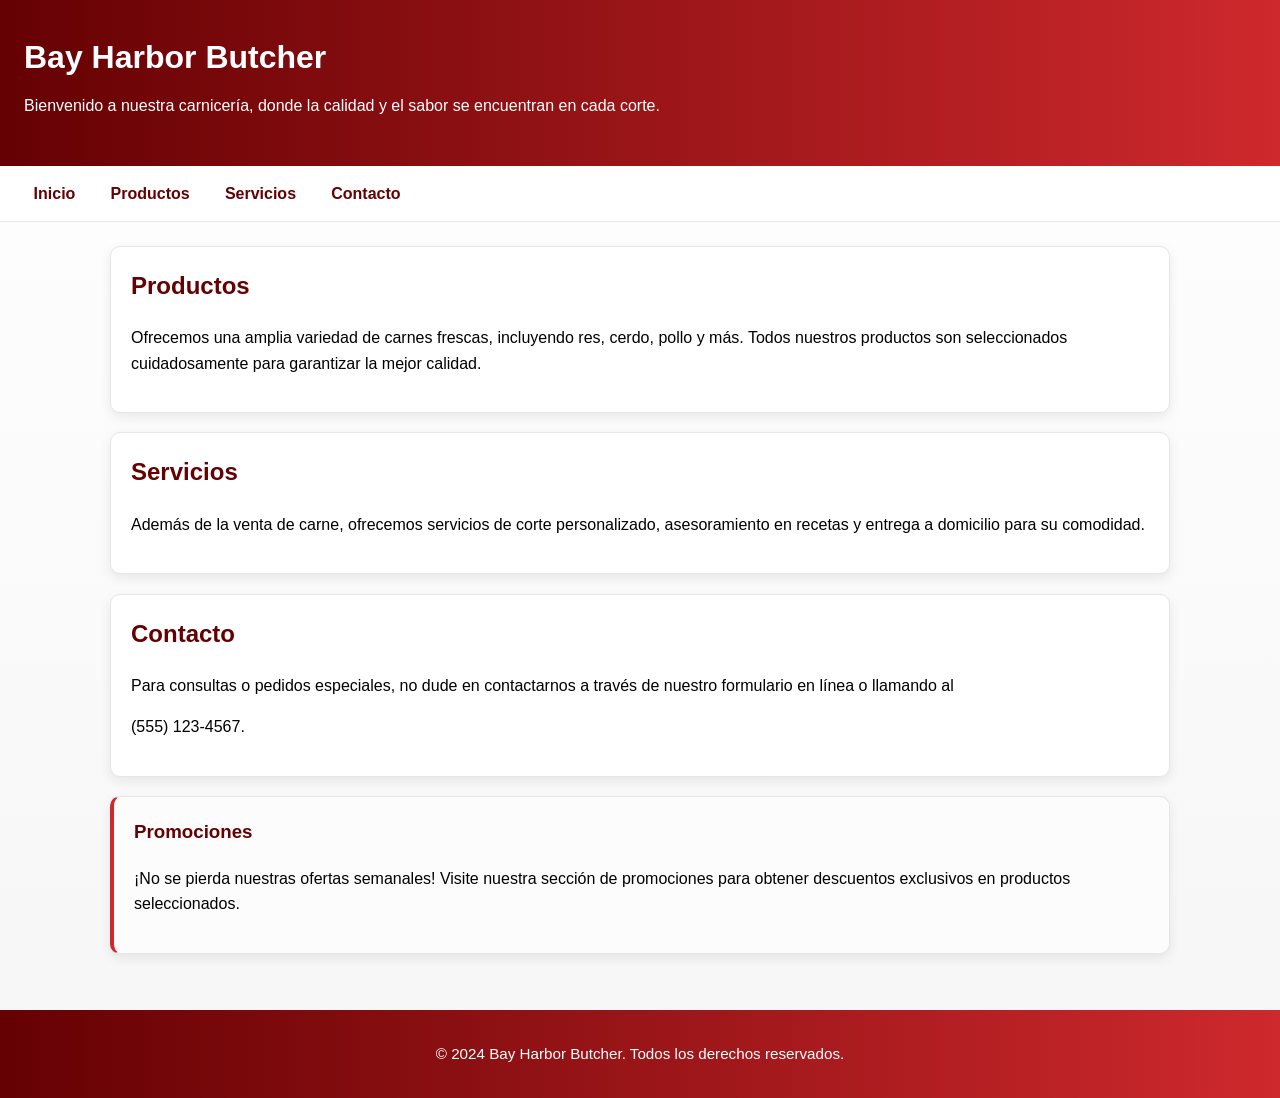
<file: html-primero/index.html>
<!DOCTYPE html>
<html lang="es">
<head>
    <meta charset="UTF-8">
    <meta name="viewport" content="width=device-width, initial-scale=1.0">
    <title>Bay Harbor Butcher</title>
    <link rel="icon" href="img/logo.png" type="image/png">
    <link rel="stylesheet" href="style.css">
</head>
<body>
    <div class="page">
        <header class="site-header">
            <h1>Bay Harbor Butcher</h1>
            <p>Bienvenido a nuestra carnicería, donde la calidad y el sabor se encuentran en cada corte.</p>
        </header>

        <nav class="site-nav">
            <ul>
                <li><a href="index.html">Inicio</a></li>
                <li><a href="productos.html">Productos</a></li>
                <li><a href="servicios.html">Servicios</a></li>
                <li><a href="contacto.html">Contacto</a></li>
            </ul>
        </nav>
        <main class="site-main">
            <section class="card" id="productos">
                <h2>Productos</h2>
                <p>Ofrecemos una amplia variedad de carnes frescas, incluyendo res, cerdo, pollo y más. Todos nuestros productos son seleccionados cuidadosamente para garantizar la mejor calidad.</p>
            </section>

            <section class="card" id="servicios">
                <h2>Servicios</h2>
                <p>Además de la venta de carne, ofrecemos servicios de corte personalizado, asesoramiento en recetas y entrega a domicilio para su comodidad.</p>
            </section>

            <section class="card" id="contacto">
                <h2>Contacto</h2>
                <p>Para consultas o pedidos especiales, no dude en contactarnos a través de nuestro formulario en línea o llamando al </p>
                <p>(555) 123-4567.</p>
            </section>

            <aside class="card highlight">
                <h3>Promociones</h3>
                <p>¡No se pierda nuestras ofertas semanales! Visite nuestra sección de promociones para obtener descuentos exclusivos en productos seleccionados.</p>
            </aside>
        </main>

        <footer class="site-footer">
            <p>&copy; 2024 Bay Harbor Butcher. Todos los derechos reservados.</p>
        </footer>
    </div>
</body>
</html>
</file>
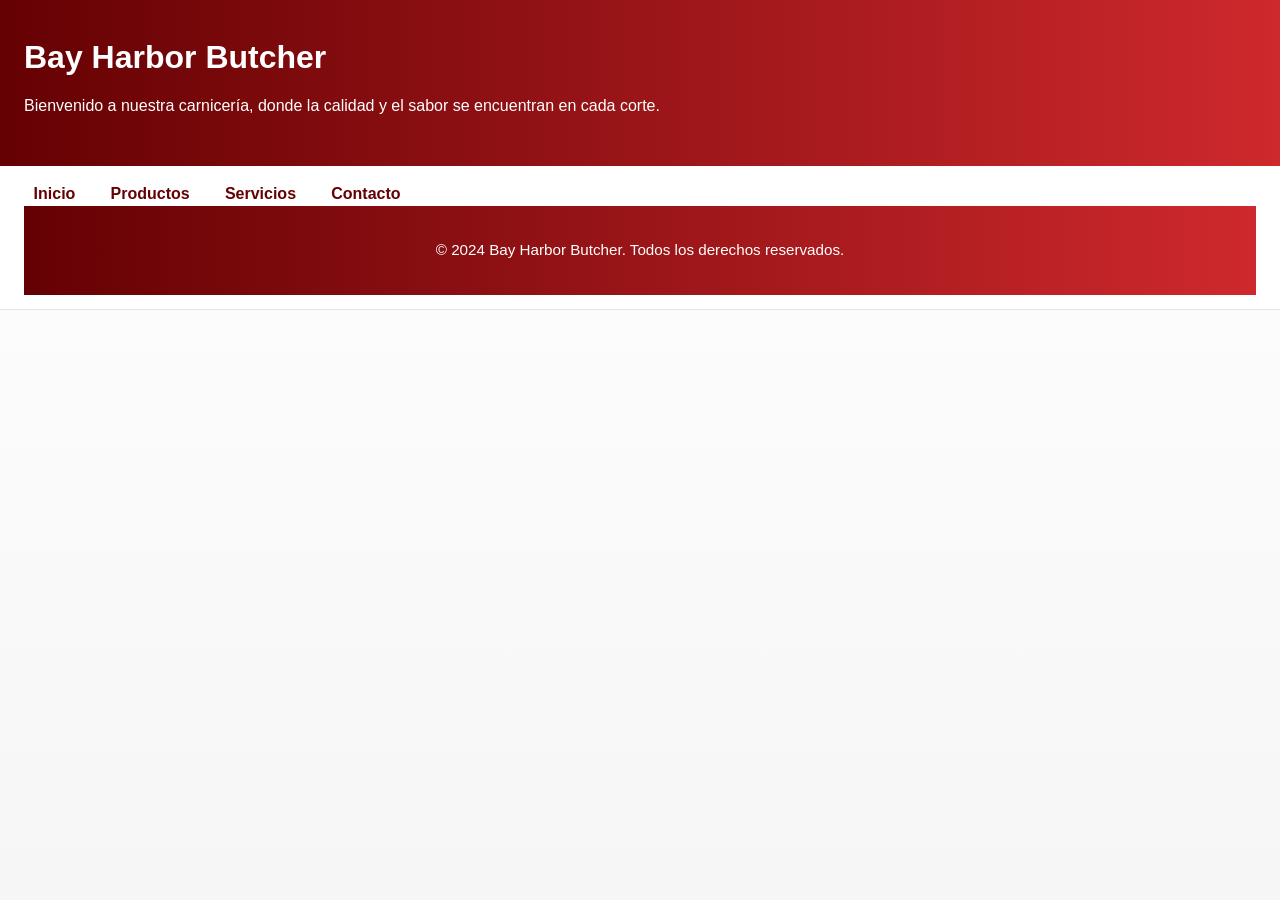
<file: html-primero/contacto.html>
<!DOCTYPE html>
<html lang="es">
<head>
    <meta charset="UTF-8">
    <meta name="viewport" content="width=device-width, initial-scale=1.0">
    <title>Contacto - Bay Harbor Butcher</title>
    <link rel="icon" href="img/logo.png" type="image/png">
    <link rel="stylesheet" href="style.css">
</head>
<body>
    <div class="page">
        <header class="site-header">
            <h1>Bay Harbor Butcher</h1>
            <p>Bienvenido a nuestra carnicería, donde la calidad y el sabor se encuentran en cada corte.</p>
        </header>

        <nav class="site-nav">
            <ul>
                <li><a href="index.html">Inicio</a></li>
                <li><a href="productos.html">Productos</a></li>
                <li><a href="servicios.html">Servicios</a></li>
                <li><a href="contacto.html">Contacto</a></li>
            </ul>
        <footer class="site-footer">
            <p>&copy; 2024 Bay Harbor Butcher. Todos los derechos reservados.</p>
        </footer>
    </div>
</body>
</html>
</file>
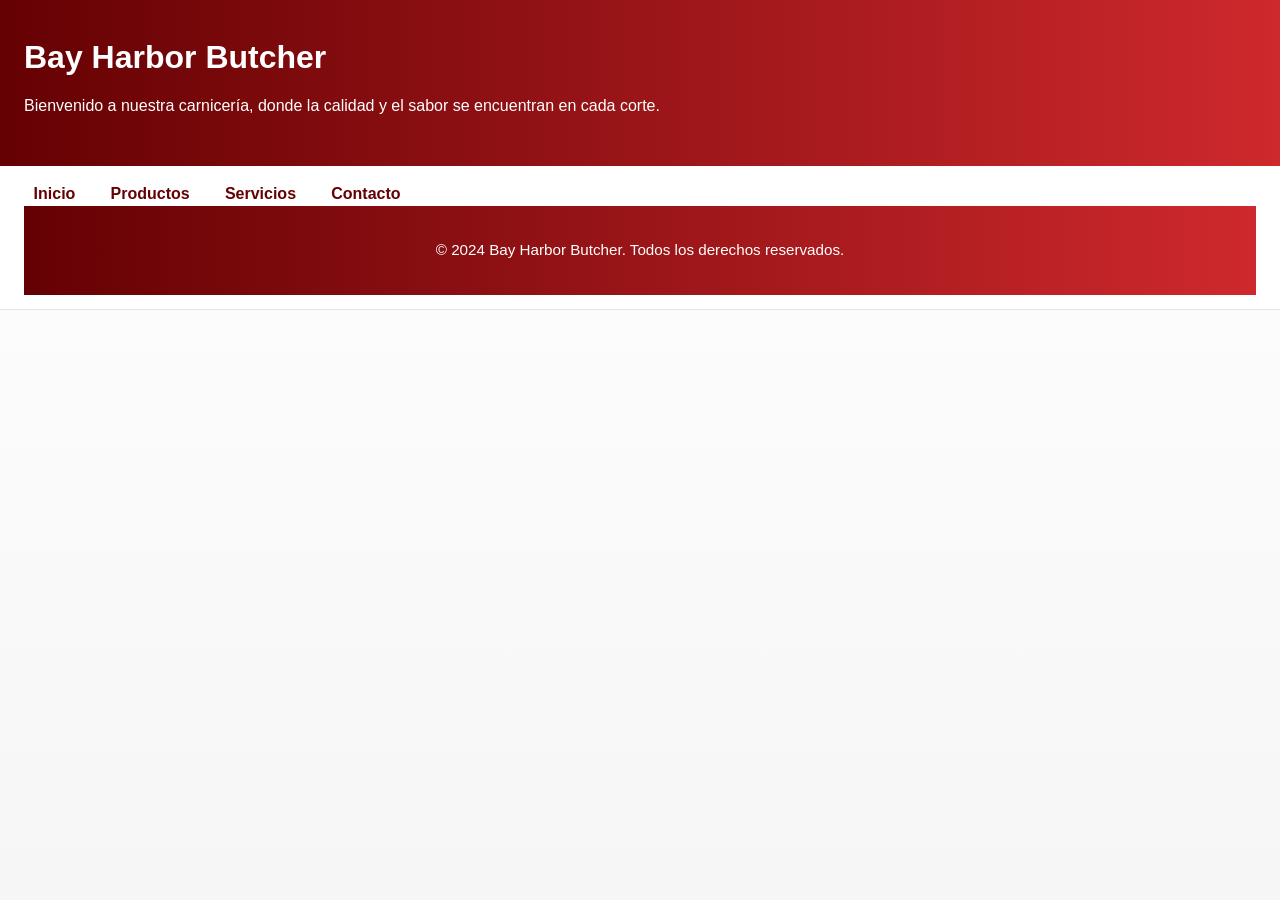
<file: html-primero/productos.html>
<!DOCTYPE html>
<html lang="es">
<head>
    <meta charset="UTF-8">
    <meta name="viewport" content="width=device-width, initial-scale=1.0">
    <title>Productos - Bay Harbor Butcher</title>
    <link rel="icon" href="img/logo.png" type="image/png">
    <link rel="stylesheet" href="style.css">
</head>
<body>
    <div class="page">
        <header class="site-header">
            <h1>Bay Harbor Butcher</h1>
            <p>Bienvenido a nuestra carnicería, donde la calidad y el sabor se encuentran en cada corte.</p>
        </header>

        <nav class="site-nav">
            <ul>
                <li><a href="index.html">Inicio</a></li>
                <li><a href="productos.html">Productos</a></li>
                <li><a href="servicios.html">Servicios</a></li>
                <li><a href="contacto.html">Contacto</a></li>
            </ul>
        <footer class="site-footer">
            <p>&copy; 2024 Bay Harbor Butcher. Todos los derechos reservados.</p>
        </footer>
    </div>
</body>
</html>
</file>
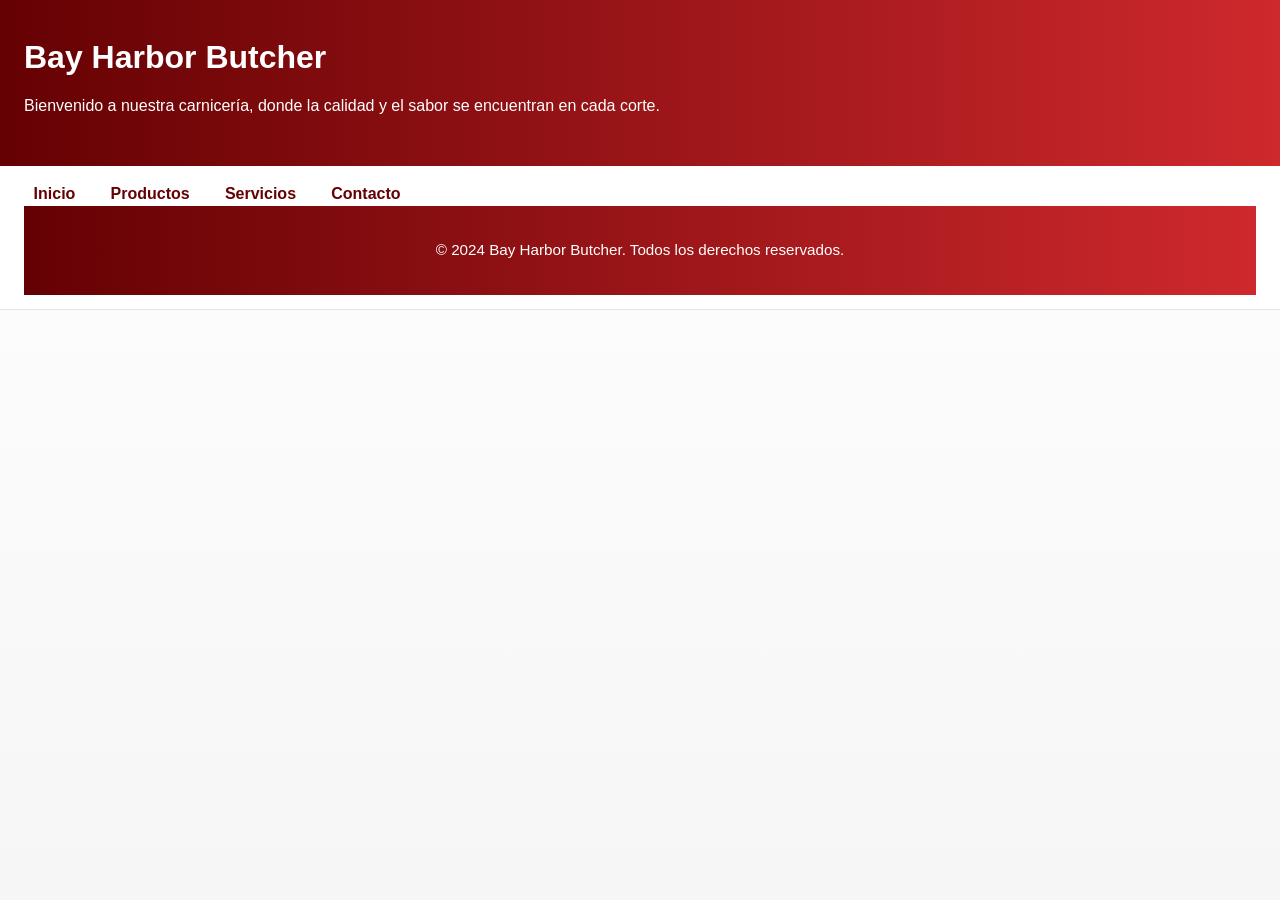
<file: html-primero/servicios.html>
<!DOCTYPE html>
<html lang="es">
<head>
    <meta charset="UTF-8">
    <meta name="viewport" content="width=device-width, initial-scale=1.0">
    <title>Servicios - Bay Harbor Butcher</title>
    <link rel="icon" href="img/logo.png" type="image/png">
    <link rel="stylesheet" href="style.css">
</head>
<body>
    <div class="page">
        <header class="site-header">
            <h1>Bay Harbor Butcher</h1>
            <p>Bienvenido a nuestra carnicería, donde la calidad y el sabor se encuentran en cada corte.</p>
        </header>

        <nav class="site-nav">
            <ul>
                <li><a href="index.html">Inicio</a></li>
                <li><a href="productos.html">Productos</a></li>
                <li><a href="servicios.html">Servicios</a></li>
                <li><a href="contacto.html">Contacto</a></li>
            </ul>
        <footer class="site-footer">
            <p>&copy; 2024 Bay Harbor Butcher. Todos los derechos reservados.</p>
        </footer>
    </div>
</body>
</html>
</file>
<file: html-primero/style.css>
:root {
    --color-rojo-claro: #d73533;
    --color-rojo-oscuro: #650103;
    --color-rojo-medio: #ce292d;
    --color-blanco: #ffffff;
    --color-negro: #000000;
    --color-bg: #f6f6f6;
    --color-border: #e6e6e6;
    --shadow-soft: 0 4px 12px rgba(0, 0, 0, 0.08);
    --radius-md: 10px;
}

/* Base de la página */
* {
    box-sizing: border-box;
}

body {
    margin: 0;
    font-family: "Segoe UI", Arial, Helvetica, sans-serif;
    line-height: 1.6;
    color: var(--color-negro);
    background: linear-gradient(180deg, var(--color-blanco) 0%, var(--color-bg) 100%);
}

.page {
    min-height: 100vh;
    display: flex;
    flex-direction: column;
}

/* Encabezado y pie */
.site-header,
.site-footer {
    background: linear-gradient(90deg, var(--color-rojo-oscuro), var(--color-rojo-medio));
    color: var(--color-blanco);
    padding: 2rem 1.5rem;
}

.site-header h1,
.site-footer p {
    margin: 0;
}

.site-header p {
    margin-top: 0.6rem;
    max-width: 700px;
}

/* Navegación */
.site-nav {
    background: var(--color-blanco);
    border-bottom: 1px solid var(--color-border);
    padding: 0.9rem 1.5rem;
}

.site-nav ul {
    list-style: none;
    display: flex;
    gap: 1rem;
    flex-wrap: wrap;
    padding: 0;
    margin: 0;
}

.site-nav a {
    color: var(--color-rojo-oscuro);
    text-decoration: none;
    font-weight: 600;
    padding: 0.35rem 0.6rem;
    border-radius: 6px;
    transition: background-color 0.2s ease, color 0.2s ease;
}

.site-nav a:hover {
    background-color: var(--color-bg);
    color: var(--color-rojo-medio);
}

/* Contenido principal */
.site-main {
    max-width: 1100px;
    width: 100%;
    margin: 1.5rem auto;
    padding: 0 1.25rem 2rem;
    display: grid;
    gap: 1.2rem;
}

.card {
    background: var(--color-blanco);
    border: 1px solid var(--color-border);
    border-radius: var(--radius-md);
    padding: 1.25rem;
    box-shadow: var(--shadow-soft);
}

.card h2,
.card h3 {
    margin-top: 0;
    color: var(--color-rojo-oscuro);
}

.highlight {
    border-left: 4px solid var(--color-rojo-medio);
    background: #fcfcfc;
}

/* Utilidades */
hr {
    border: 0;
    border-top: 1px solid var(--color-border);
    margin: 1.5rem 0;
}

img {
    max-width: 100%;
    height: auto;
    display: block;
    border-radius: 8px;
}

.site-footer {
    text-align: center;
    font-size: 0.95rem;
    margin-top: auto;
}

/* Responsive */
@media (max-width: 700px) {
    .site-header,
    .site-nav,
    .site-main {
        padding-left: 1rem;
        padding-right: 1rem;
    }

    .site-nav ul {
        flex-direction: column;
        gap: 0.5rem;
    }
}
</file>
